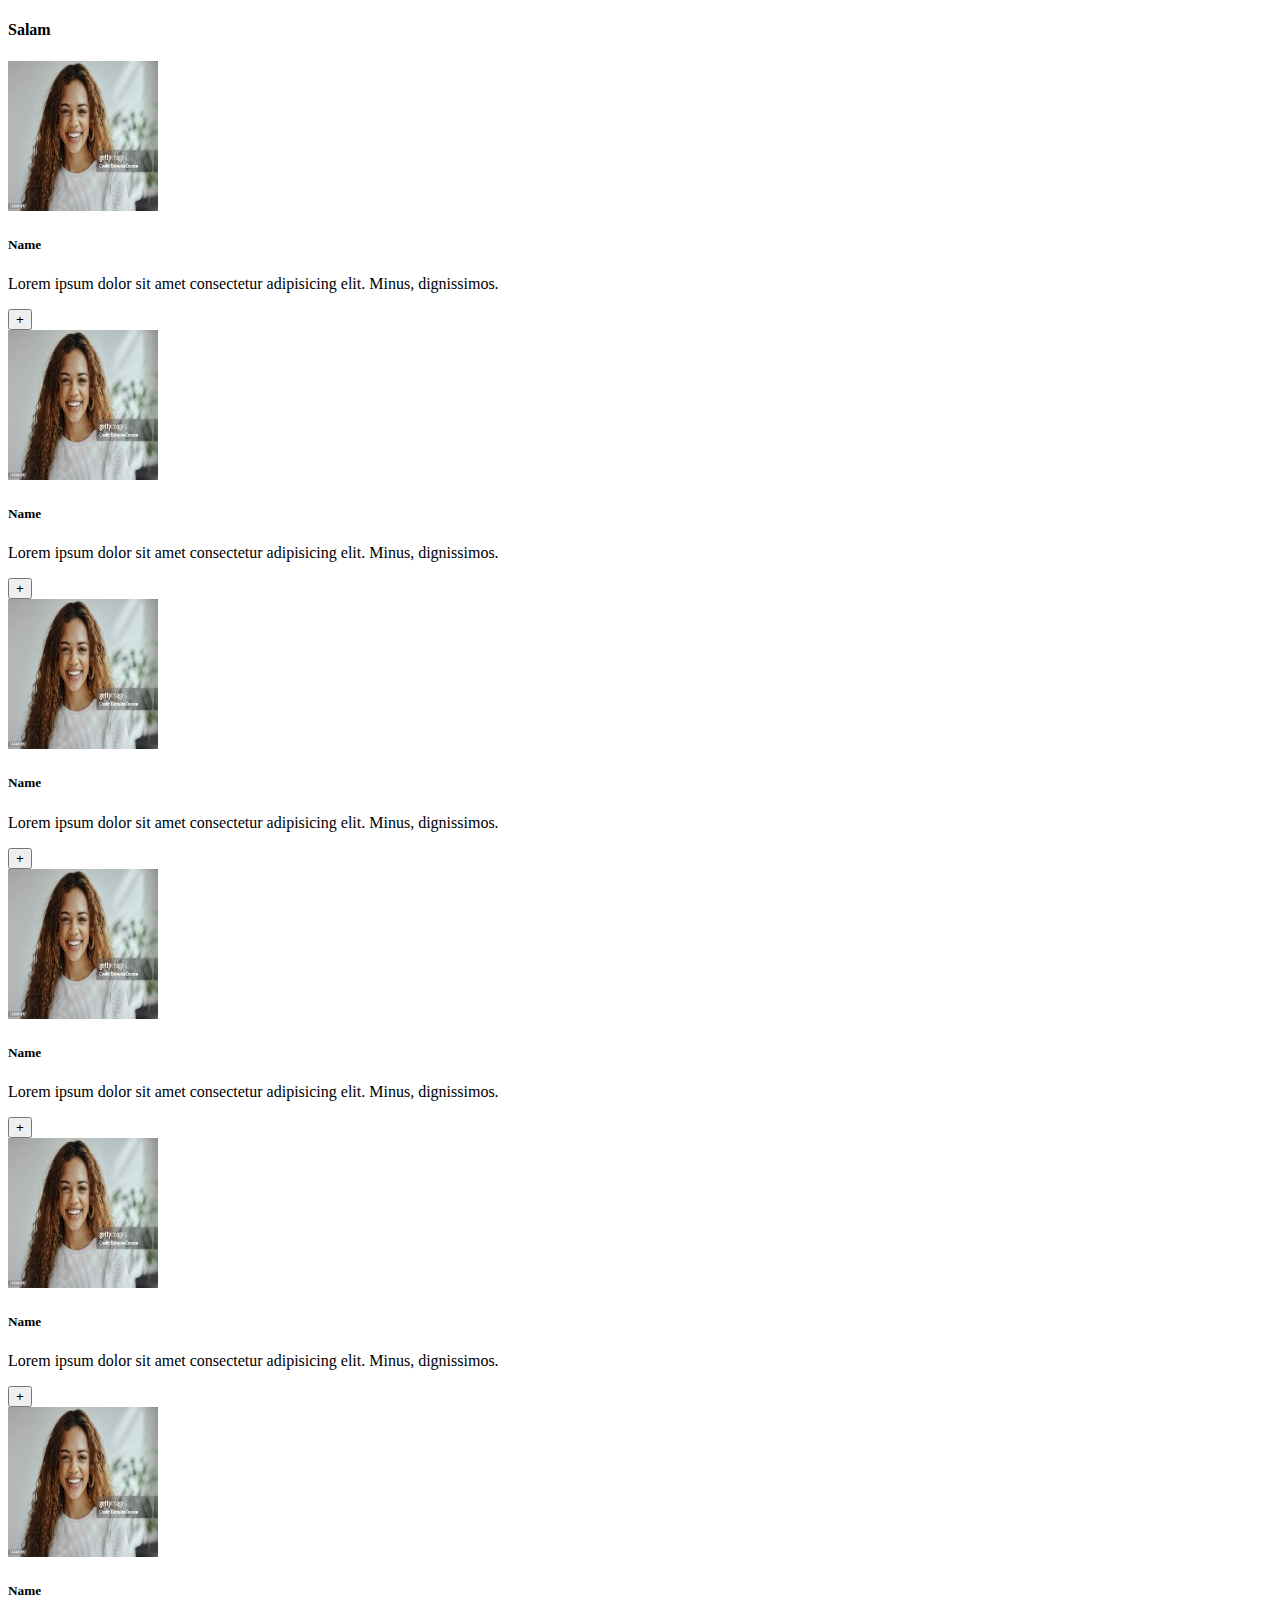
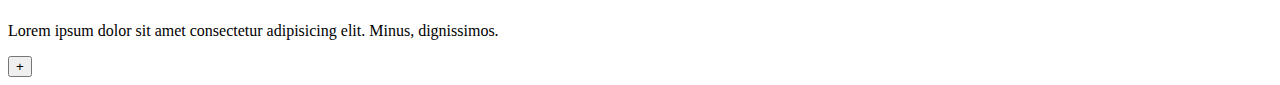
<file: grid/index.htm>
<!DOCTYPE html>
<html lang="en">
  <head>
    <meta charset="UTF-8" />
    <meta name="viewport" content="width=device-width, initial-scale=1.0" />
    <title>Bootstrap Kartlar</title>
    <link
      href="https://cdn.jsdelivr.net/npm/bootstrap@5.0.2/dist/css/bootstrap.min.css"
      rel="stylesheet"
      integrity="sha384-EVSTQN3/azprG1Anm3QDgpJLIm9Nao0Yz1ztcQTwFspd3yD65VohhpuuCOmLASjC"
      crossorigin="anonymous"
    />
  </head>
  <body>
    <div class="container py-5">
      <div class="row g-4 justify-content-between">
        <h4 class="text-center mb-5">Salam</h4>
        <div class="col-sm-12 col-md-6 col-lg-4">
          <div class="card h-100 text-center p-3">
            <img src="image/images.jpg" class="card-img-top rounded-circle mx-auto" alt="woman1" style="width: 150px; height: 150px;" />
            <div class="card-body">
              <h5 class="card-title">Name</h5>
              <p class="card-text">
                Lorem ipsum dolor sit amet consectetur adipisicing elit. Minus,
                dignissimos.
              </p>
              <button class="btn btn-primary">+</button>
            </div>
          </div>
        </div>
        <div class="col-sm-12 col-md-6 col-lg-4">
          <div class="card h-100 text-center p-3">
            <img src="image/images.jpg" class="card-img-top rounded-circle mx-auto" alt="woman1" style="width: 150px; height: 150px;" />
            <div class="card-body">
              <h5 class="card-title">Name</h5>
              <p class="card-text">
                Lorem ipsum dolor sit amet consectetur adipisicing elit. Minus,
                dignissimos.
              </p>
              <button class="btn btn-primary">+</button>
            </div>
          </div>
        </div>
        <div class="col-sm-12 col-md-6 col-lg-4">
          <div class="card h-100 text-center p-3">
            <img src="image/images.jpg" class="card-img-top rounded-circle mx-auto" alt="woman1" style="width: 150px; height: 150px;" />
            <div class="card-body">
              <h5 class="card-title">Name</h5>
              <p class="card-text">
                Lorem ipsum dolor sit amet consectetur adipisicing elit. Minus,
                dignissimos.
              </p>
              <button class="btn btn-primary">+</button>
            </div>
          </div>
        </div>
        <div class="col-sm-12 col-md-6 col-lg-4">
          <div class="card h-100 text-center p-3">
            <img src="image/images.jpg" class="card-img-top rounded-circle mx-auto" alt="woman1" style="width: 150px; height: 150px;" />
            <div class="card-body">
              <h5 class="card-title">Name</h5>
              <p class="card-text">
                Lorem ipsum dolor sit amet consectetur adipisicing elit. Minus,
                dignissimos.
              </p>
              <button class="btn btn-primary">+</button>
            </div>
          </div>
        </div>
        <div class="col-sm-12 col-md-6 col-lg-4">
          <div class="card h-100 text-center p-3">
            <img src="image/images.jpg" class="card-img-top rounded-circle mx-auto" alt="woman1" style="width: 150px; height: 150px;" />
            <div class="card-body">
              <h5 class="card-title">Name</h5>
              <p class="card-text">
                Lorem ipsum dolor sit amet consectetur adipisicing elit. Minus,
                dignissimos.
              </p>
              <button class="btn btn-primary">+</button>
            </div>
          </div>
        </div>
        <div class="col-sm-12 col-md-6 col-lg-4">
          <div class="card h-100 text-center p-3">
            <img src="image/images.jpg" class="card-img-top rounded-circle mx-auto" alt="woman1" style="width: 150px; height: 150px;" />
            <div class="card-body">
              <h5 class="card-title">Name</h5>
              <p class="card-text">
                Lorem ipsum dolor sit amet consectetur adipisicing elit. Minus,
                dignissimos.
              </p>
              <button class="btn btn-primary">+</button>
            </div>
          </div>
        </div>
      </div>
    </div>

    <script
      src="https://cdn.jsdelivr.net/npm/@popperjs/core@2.9.2/dist/umd/popper.min.js"
      integrity="sha384-IQsoLXl5PILFhosVNubq5LC7Qb9DXgDA9i+tQ8Zj3iwWAwPtgFTxbJ8NT4GN1R8p"
      crossorigin="anonymous"
    ></script>
    <script
      src="https://cdn.jsdelivr.net/npm/bootstrap@5.0.2/dist/js/bootstrap.min.js"
      integrity="sha384-cVKIPhGWiC2Al4u+LWgxfKTRIcfu0JTxR+EQDz/bgldoEyl4H0zUF0QKbrJ0EcQF"
      crossorigin="anonymous"
    ></script>
  </body>
</html>
</file>
